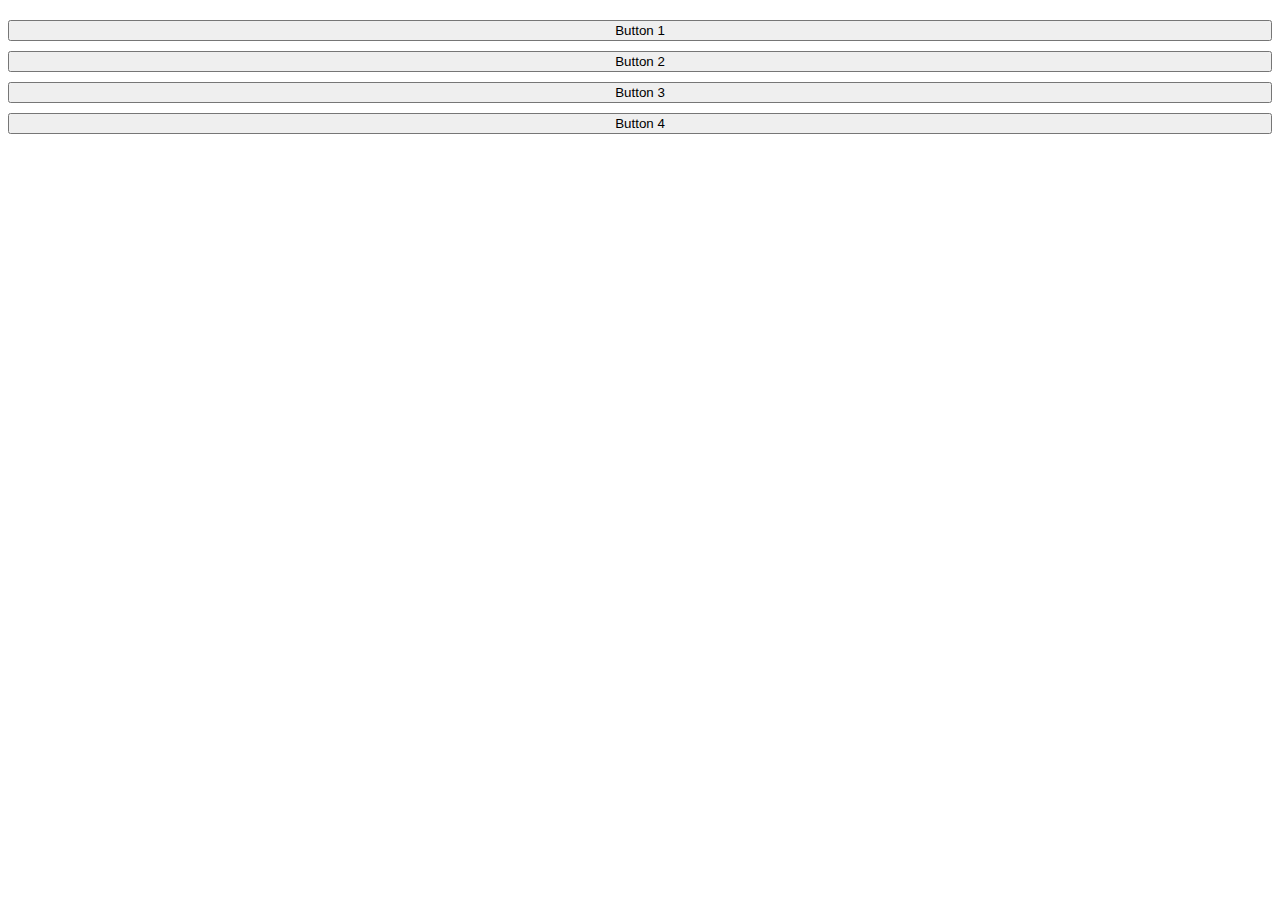
<file: Day10/index.html>
<!DOCTYPE html>
<html>
    <head>
        <meta charset="utf-8">
        <meta http-equiv="X-UA-Compatible" content="IE=edge">
        <title></title>
        <meta name="description" content="">
        <meta name="viewport" content="width=device-width, initial-scale=1">
        <link rel="stylesheet" href="style.css">
    </head>
    <body>
        <!-- <div>
            <p>Lorem ipsum dolor sit amet consectetur adipisicing elit. Ipsa quasi tempora veritatis necessitatibus nam doloremque sapiente, est non eveniet dolor libero animi, veniam quod autem ad blanditiis atque dolore reprehenderit incidunt inventore. Inventore, et?</p>
            <button id="btn">Click</button>
        </div> -->
        <!-- <div class="container">
            <p>My Box</p>
            <span>Double click me to resize</span>
        </div> -->
        <!-- <div class="container">
            <p>
                Lorem ipsum dolor sit, amet consectetur adipisicing elit. Ut totam eaque, qui in expedita voluptatibus nam a, itaque nihil maxime similique labore nostrum omnis corrupti error quas! Libero tenetur explicabo ex minima autem vitae.
            </p>
        </div> -->
        <!-- <div>
            <input type="text" name="text" id="txt">
            <span></span>
        </div> -->
        <!-- <form>
            <input type="text" id="txt">
            <input type="submit" value="submit" id="btn">
        </form> -->
        <div style="display: flex; flex-direction: column;justify-content: center; margin-top: 10px;">
            <button style="margin-top: 10px;">Button 1</button>
            <button style="margin-top: 10px;">Button 2</button>
            <button style="margin-top: 10px;">Button 3</button>
            <button style="margin-top: 10px;">Button 4</button>
        </div>
        <script src="script.js" async defer></script>
    </body>
</html>
</file>
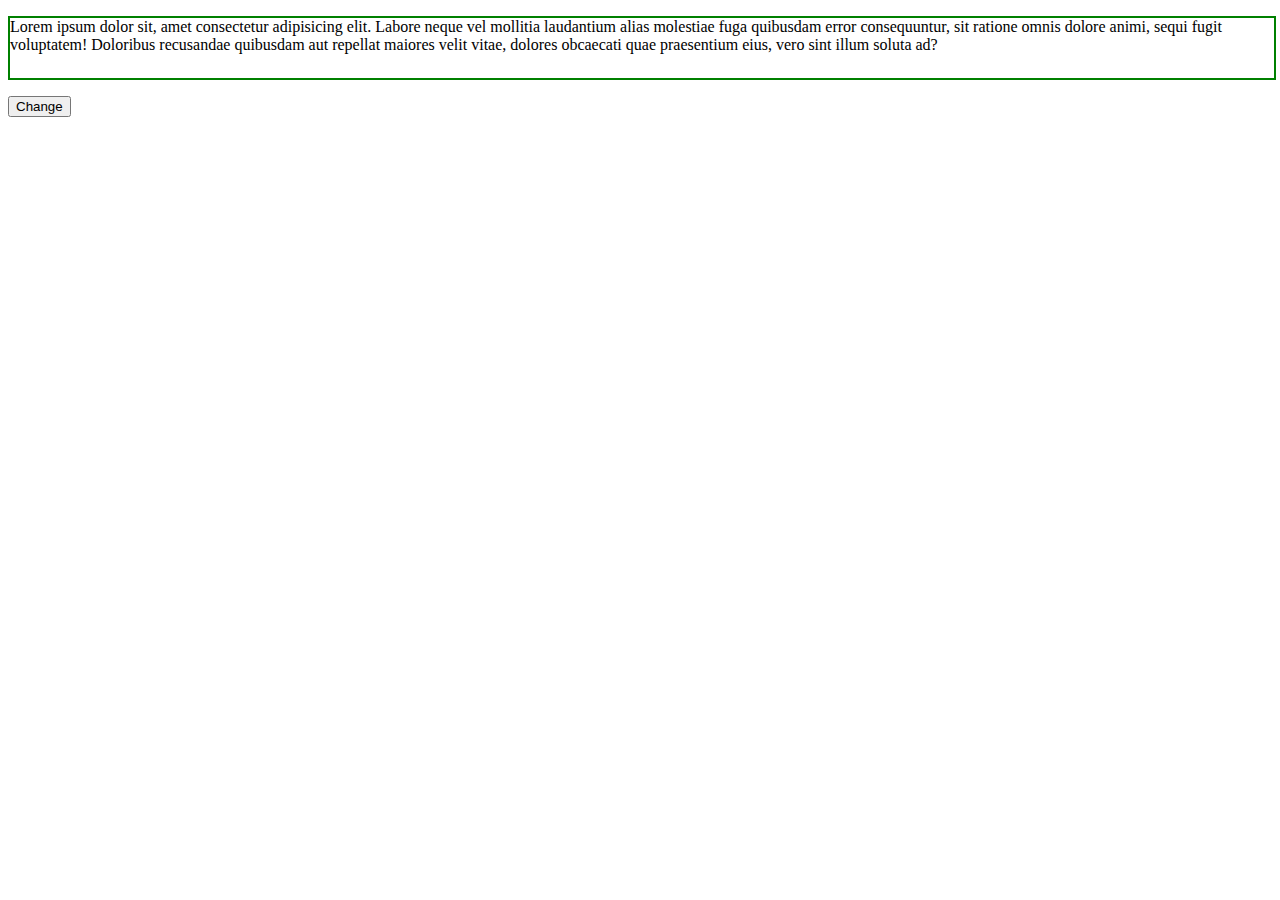
<file: Day09/home.html>
<!DOCTYPE html>
<html>
    <head>
        <meta charset="utf-8">
        <meta http-equiv="X-UA-Compatible" content="IE=edge">
        <title>DOM Manipulation</title>
        <meta name="description" content="">
        <meta name="viewport" content="width=device-width, initial-scale=1">
        <link rel="stylesheet" href="style.css">
    </head>
    <body>
        <!-- <div class="container">
            <h1 class="h1">Welcome This is JS Challenge Day-9</h1>
            <p id="para">Lorem ipsum, dolor sit amet consectetur adipisicing elit. Consequatur nihil accusantium explicabo dicta corporis debitis quidem, delectus magni pariatur. Libero enim qui accusamus suscipit? Totam, rerum obcaecati? Dolorem nisi quasi eum temporibus, minima commodi!</p>
        </div> -->
            <!-- <ul>
                <li>Home</li>
                <li>Gallery</li>
                <li>Section</li>
                <li>About</li>
            </ul> -->
            
            <!-- <div id="container">
                <header>
                    <h2>To-Do List</h2>
                </header>
                <input type="text" name="" id="todo" placeholder="Enter the Task...">
                <input type="submit" value="Add" id="submit" >
            </div>
            <div id="task-div">
                <ul class="tasks-list">

                </ul>
            </div> -->

            <p style="border-color: green;">
                Lorem ipsum dolor sit, amet consectetur adipisicing elit. Labore neque vel mollitia laudantium alias molestiae fuga quibusdam error consequuntur, sit ratione omnis dolore animi, sequi fugit voluptatem! Doloribus recusandae quibusdam aut repellat maiores velit vitae, dolores obcaecati quae praesentium eius, vero sint illum soluta ad?
            </p>
            <button id="btn">Change</button>

        <script src="script.js" async defer></script>
    </body>
</html>
</file>
<file: Day10/style.css>
.container {
    background: #fe9;
    border-radius: 1em;
    display: inline-block;
    padding: 1em;
    transform: scale(0.9);
    transform-origin: 0 0;
    transition: transform 0.6s;
    user-select: none;
}

.container p {
    font-size: 30px;
}

.resize {
    transform: scale(1.3);
}
</file>
<file: Day09/style.css>
.container{
    width: 100%;
    height: 400px;
    background-color: #50c157;
}
p{
    width: 100%;
    height: 60px;
    border: 2px solid red;
}
</file>
